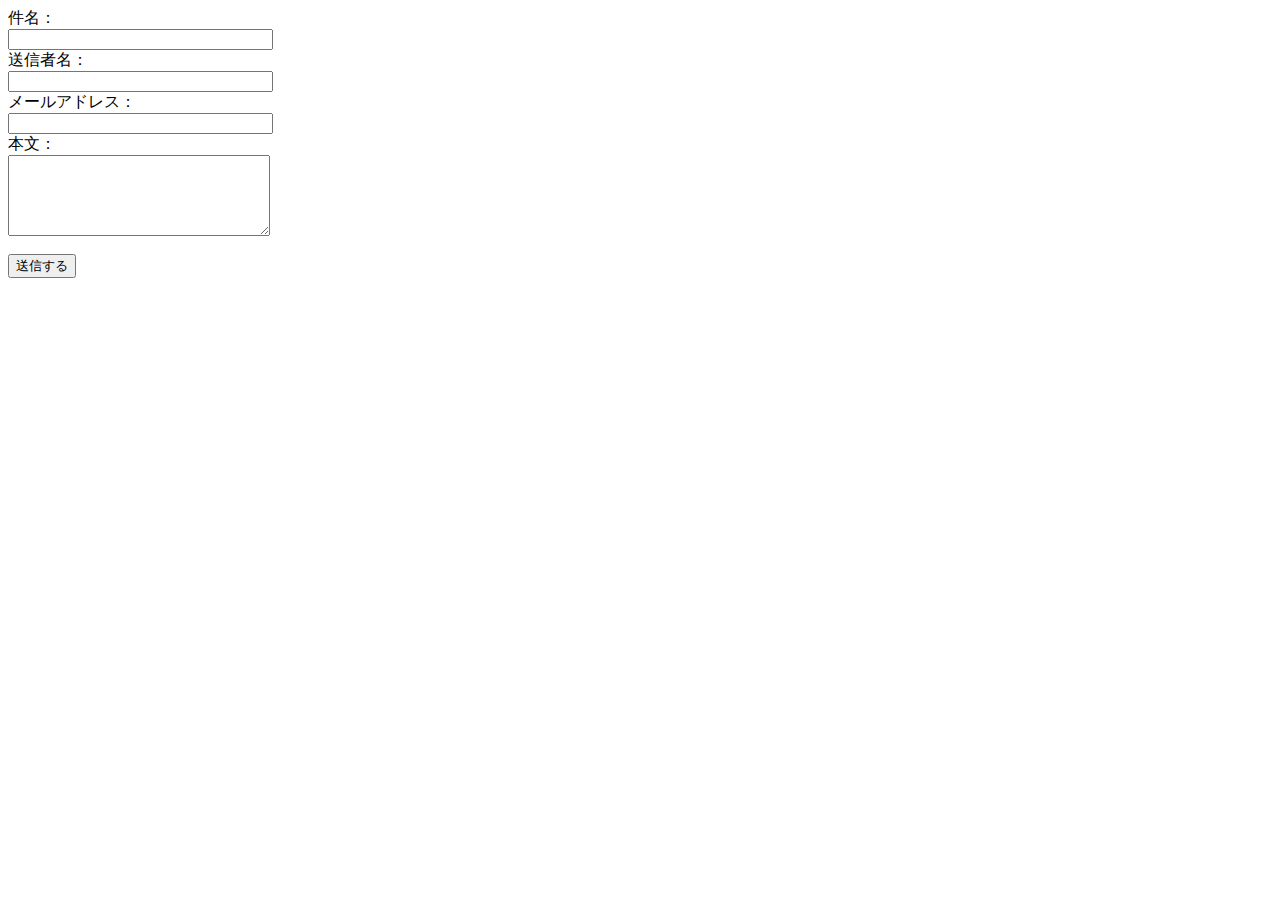
<file: public_html/test.html>
<html>
<head>
<meta http-equiv="Content-Type" content="text/html; charset=utf-8" />
<title>sample</title>
</head>
<body>
<form action="http://localhost/monobros_php/send_mail.php" method="post">
  件名：<br />
  <input type="text" name="subject" size="30" value="" /><br />
  送信者名：<br />
  <input type="text" name="name" size="30" value="" /><br />
  メールアドレス：<br />
  <input type="text" name="mail" size="30" value="" /><br />
  本文：<br />
  <textarea name="message" cols="30" rows="5"></textarea><br />
  <br />
  <input type="submit" value="送信する" />
</form>
</body>
</html>
</file>
